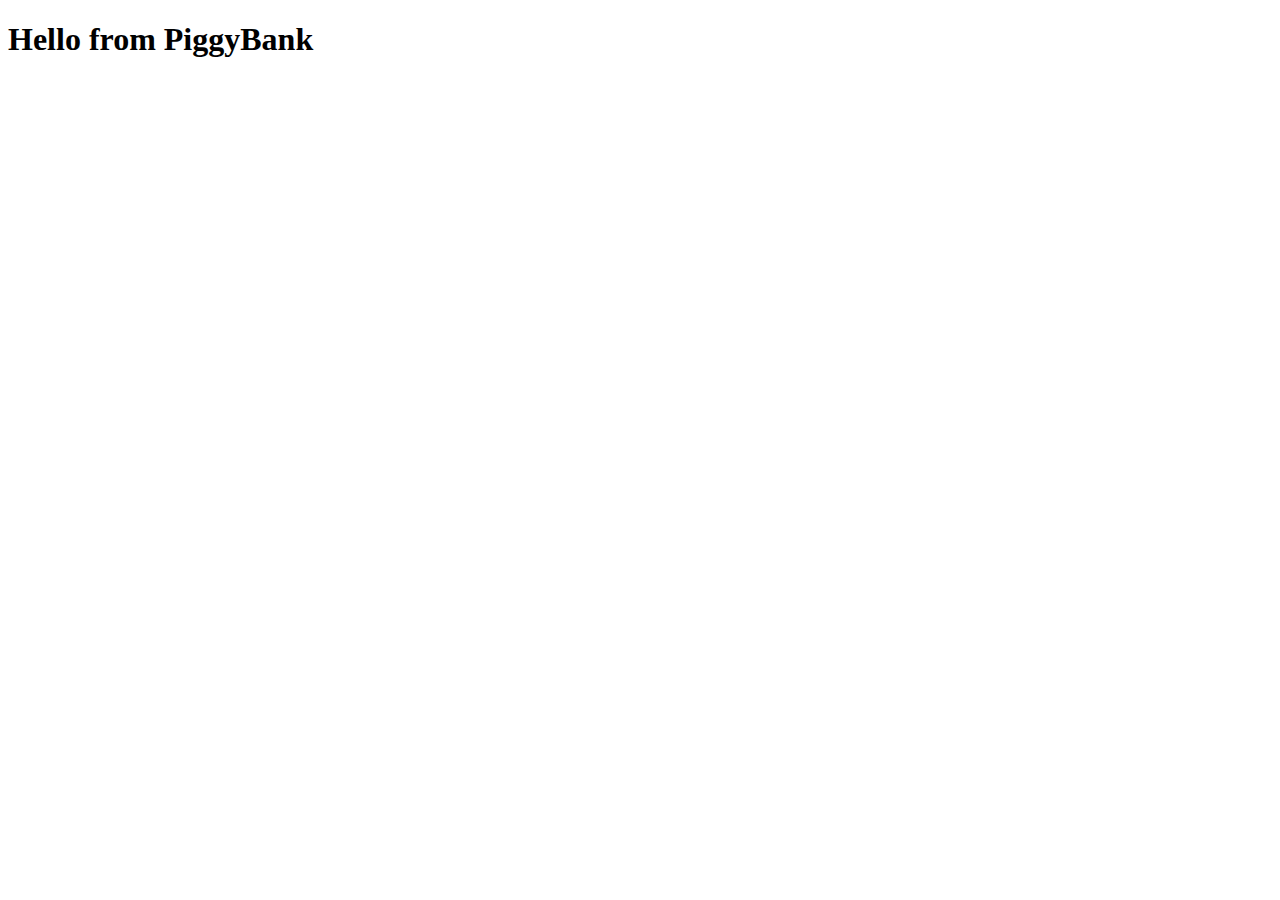
<file: index.html>
<!DOCTYPE html>
<html lang="en">
    <head>
        <meta charset="UTF-8">
        <meta name="viewport" content="width=device-width, initial-scale=1.0">
        <title>PiggyBank</title>
    </head>
    <body>
        <h1>Hello from PiggyBank</h1>
    </body>
</html>
</file>
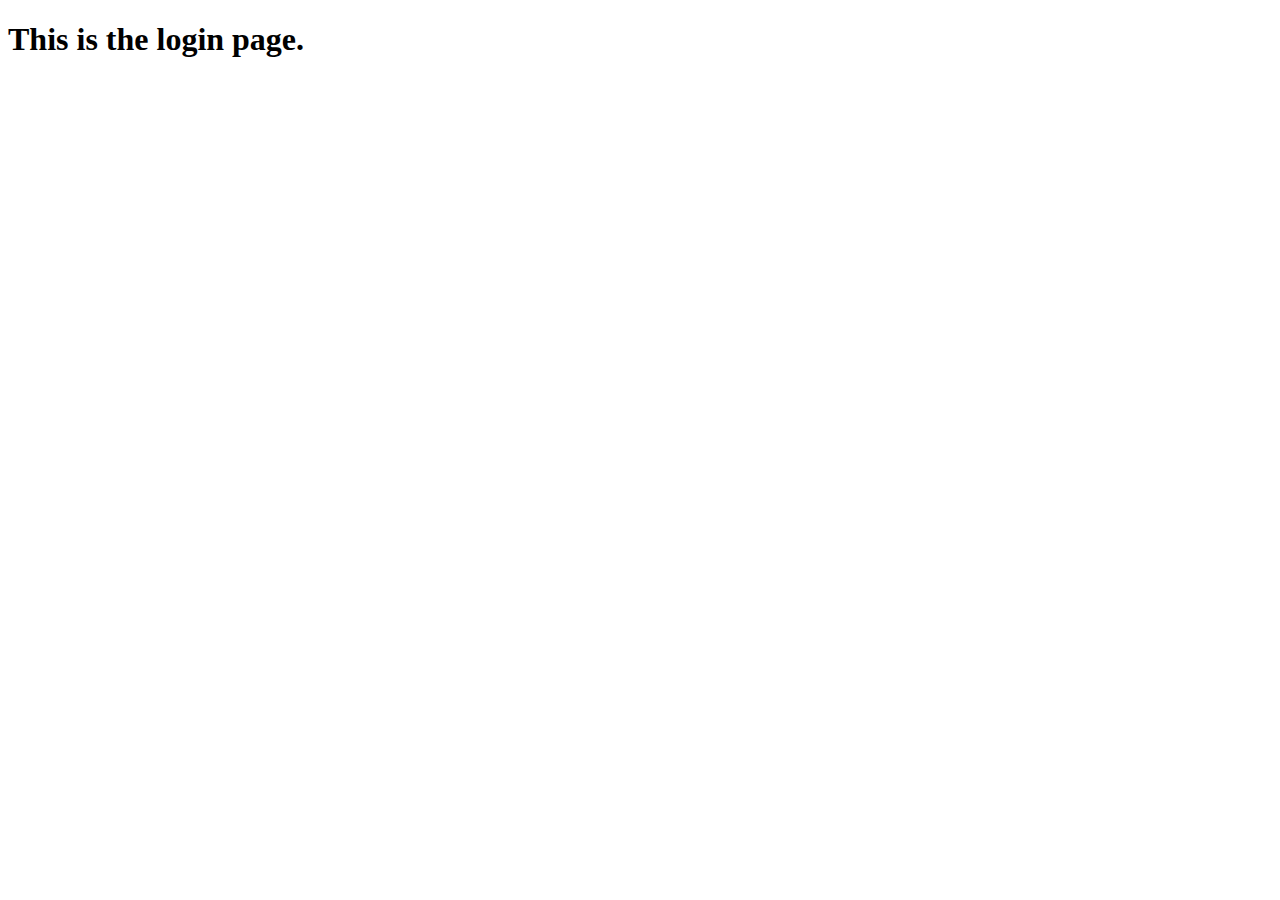
<file: piggybank/homepage/templates/login.html>
<!DOCTYPE html>
<html lang="en">
    <head>
        <meta charset="UTF-8">
        <meta name="viewport" content="width=device-width, initial-scale=1.0">
        <title>login</title>
    </head>
    <body>
        <h1>This is the login page.</h1>
    </body>
</html>
</file>
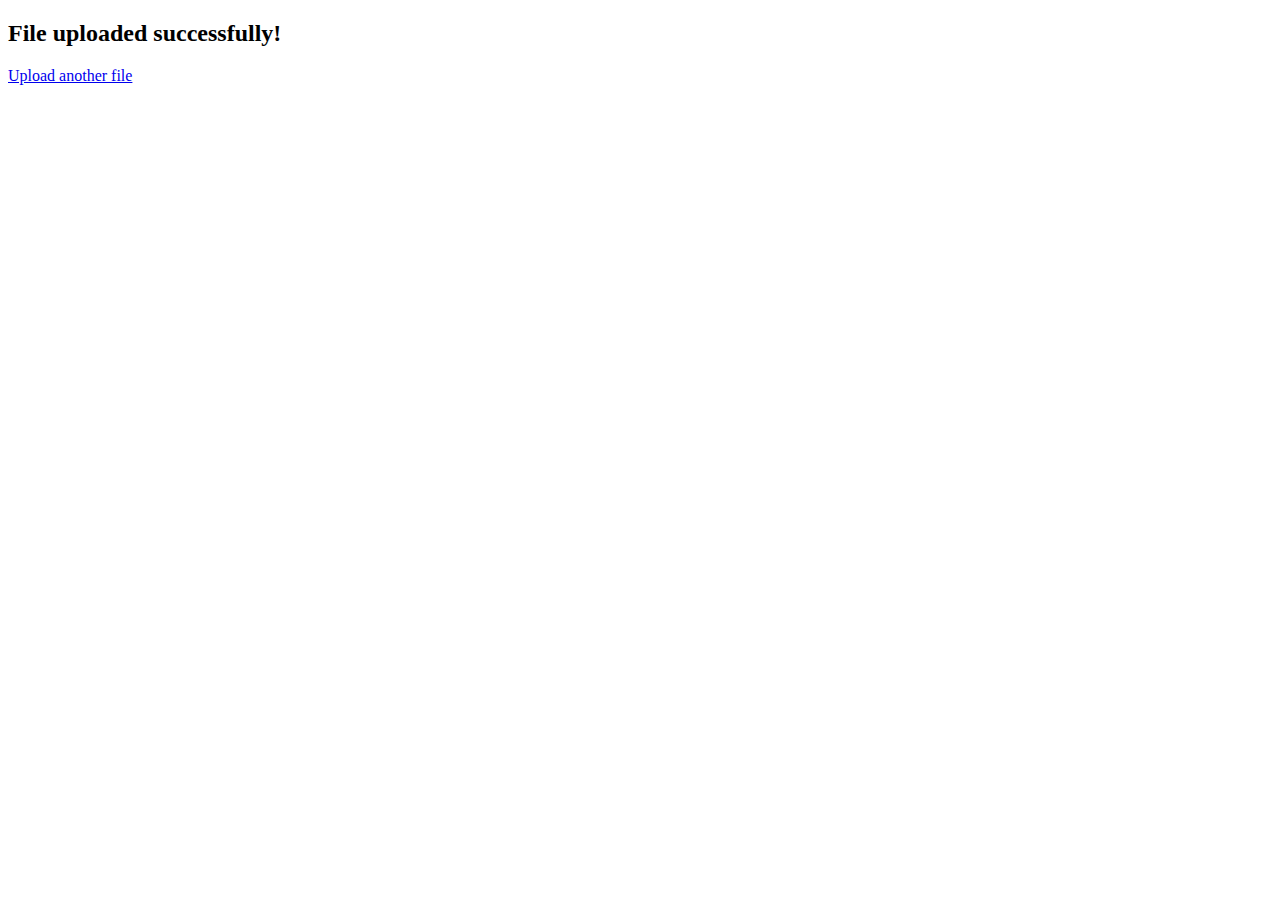
<file: piggybank/vault/templates/upload_success.html>
<!DOCTYPE html>
<html>
    <head>
        <title>Upload Success</title>
    </head>
    <body>
        <h2>File uploaded successfully!</h2>
        <a href="{% url 'upload_file' %}">Upload another file</a>
    </body>
</html>
</file>
